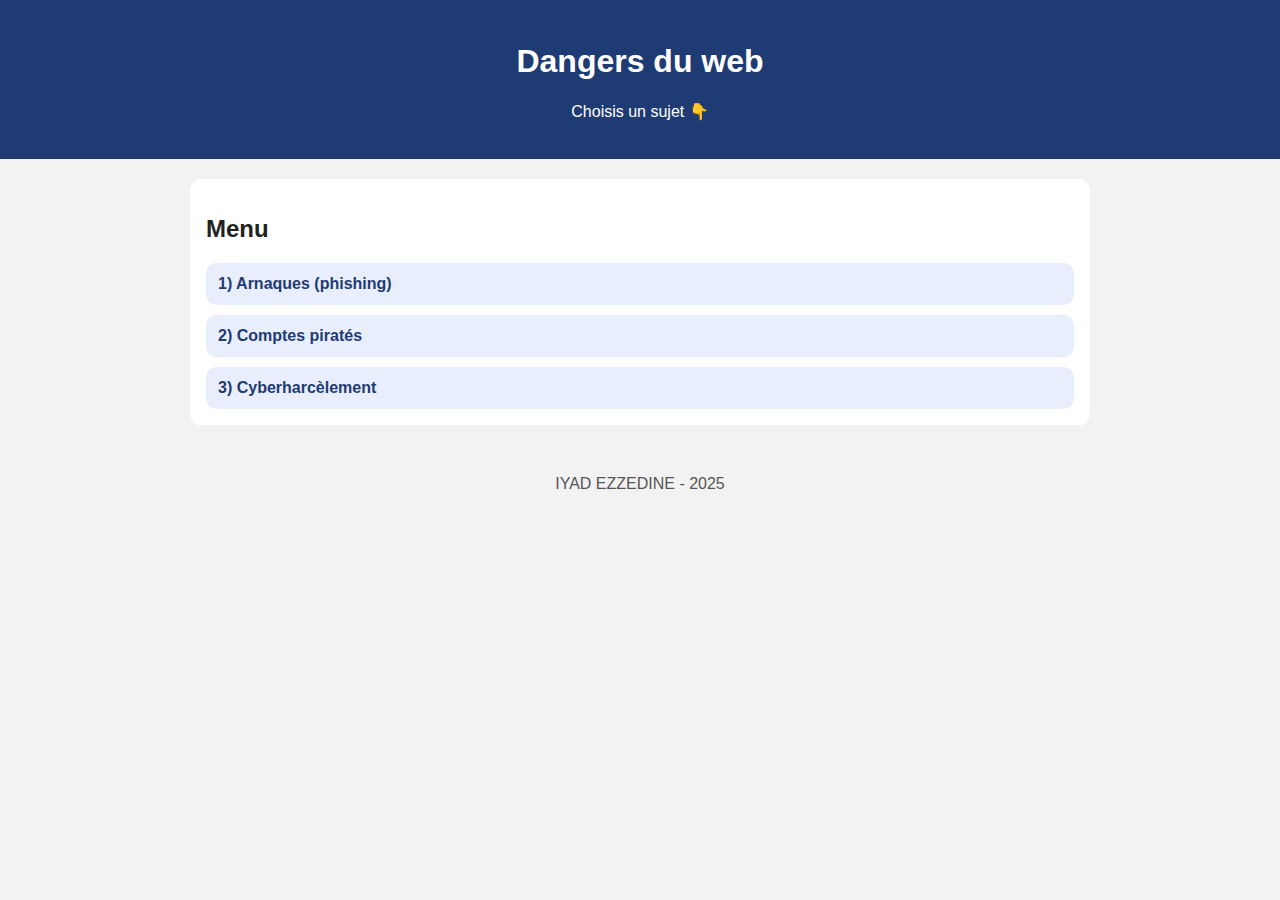
<file: index.html>
<!doctype html>
<html lang="fr">
<head>
  <meta charset="utf-8" />
  <meta name="viewport" content="width=device-width, initial-scale=1" />
  <title>Dangers du web - Menu</title>
  <link rel="stylesheet" href="styles.css" />
</head>
<body>
  <header class="header">
    <h1>Dangers du web</h1>
    <p>Choisis un sujet 👇</p>
  </header>

  <main class="container">
    <section class="card">
      <h2>Menu</h2>
      <div class="menu">
        <a class="menu-link" href="arnaques.html">1) Arnaques (phishing)</a>
        <a class="menu-link" href="piratage.html">2) Comptes piratés</a>
        <a class="menu-link" href="harcelement.html">3) Cyberharcèlement</a>
      </div>
    </section>
  </main>

  <footer class="footer">
    <p>IYAD EZZEDINE - 2025</p>
  </footer>
</body>
</html>
</file>
<file: styles.css>
body{
  font-family: Arial, sans-serif;
  margin: 0;
  background: #f2f2f2;
  color: #222;
}

.header{
  background: #1f3b73;
  color: white;
  padding: 22px 15px;
  text-align: center;
}

.container{
  max-width: 900px;
  margin: 20px auto;
  padding: 0 15px;
}

.card{
  background: white;
  border-radius: 12px;
  padding: 16px;
}

.menu{
  display: grid;
  gap: 10px;
  margin-top: 12px;
}

.menu-link{
  display: block;
  background: #e9eefc;
  padding: 12px;
  border-radius: 10px;
  text-decoration: none;
  color: #1f3b73;
  font-weight: bold;
}

.menu-link:hover{
  background: #dbe5ff;
}

img{
  width: 100%;
  max-width: 350px;
  display: block;
  margin: 14px auto;
  border-radius: 12px;
}

.tips{
  background: #f9f9f9;
  padding: 12px;
  border-radius: 10px;
  margin: 12px 0;
  border-left: 5px solid #1f3b73;
}

.btn{
  display: inline-block;
  margin-top: 10px;
  padding: 10px 12px;
  background: #1f3b73;
  color: white;
  border-radius: 10px;
  text-decoration: none;
}

.btn:hover{
  background: #162a52;
}

.footer{
  text-align: center;
  padding: 14px;
  color: #555;
}

.mini{
  color: #666;
  font-size: 14px;
}
</file>
